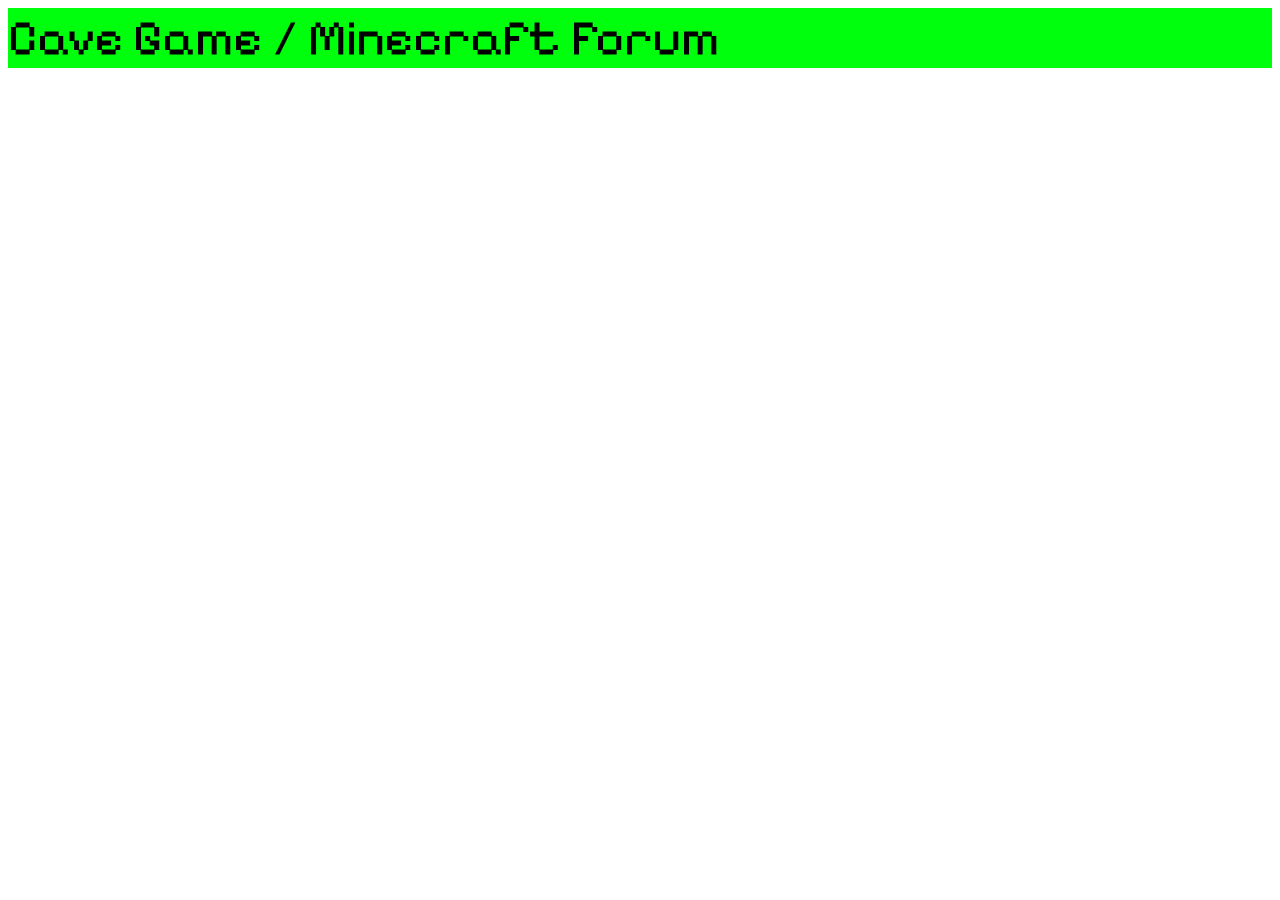
<file: minecraft/main.html>
<html>
    <link rel="preconnect" href="https://fonts.googleapis.com">
    <link rel="preconnect" href="https://fonts.gstatic.com" crossorigin>
    <link href="https://fonts.googleapis.com/css2?family=Pixelify+Sans:wght@400..700&family=Roboto:ital,wght@0,100..900;1,100..900&display=swap" rel="stylesheet">
    <link rel="stylesheet" href="style.css">
    <body>
        <div class="menu">

        <a class="pixelify-sans">Cave Game / Minecraft Forum</a>
        </div>
    </body>
</html>
</file>
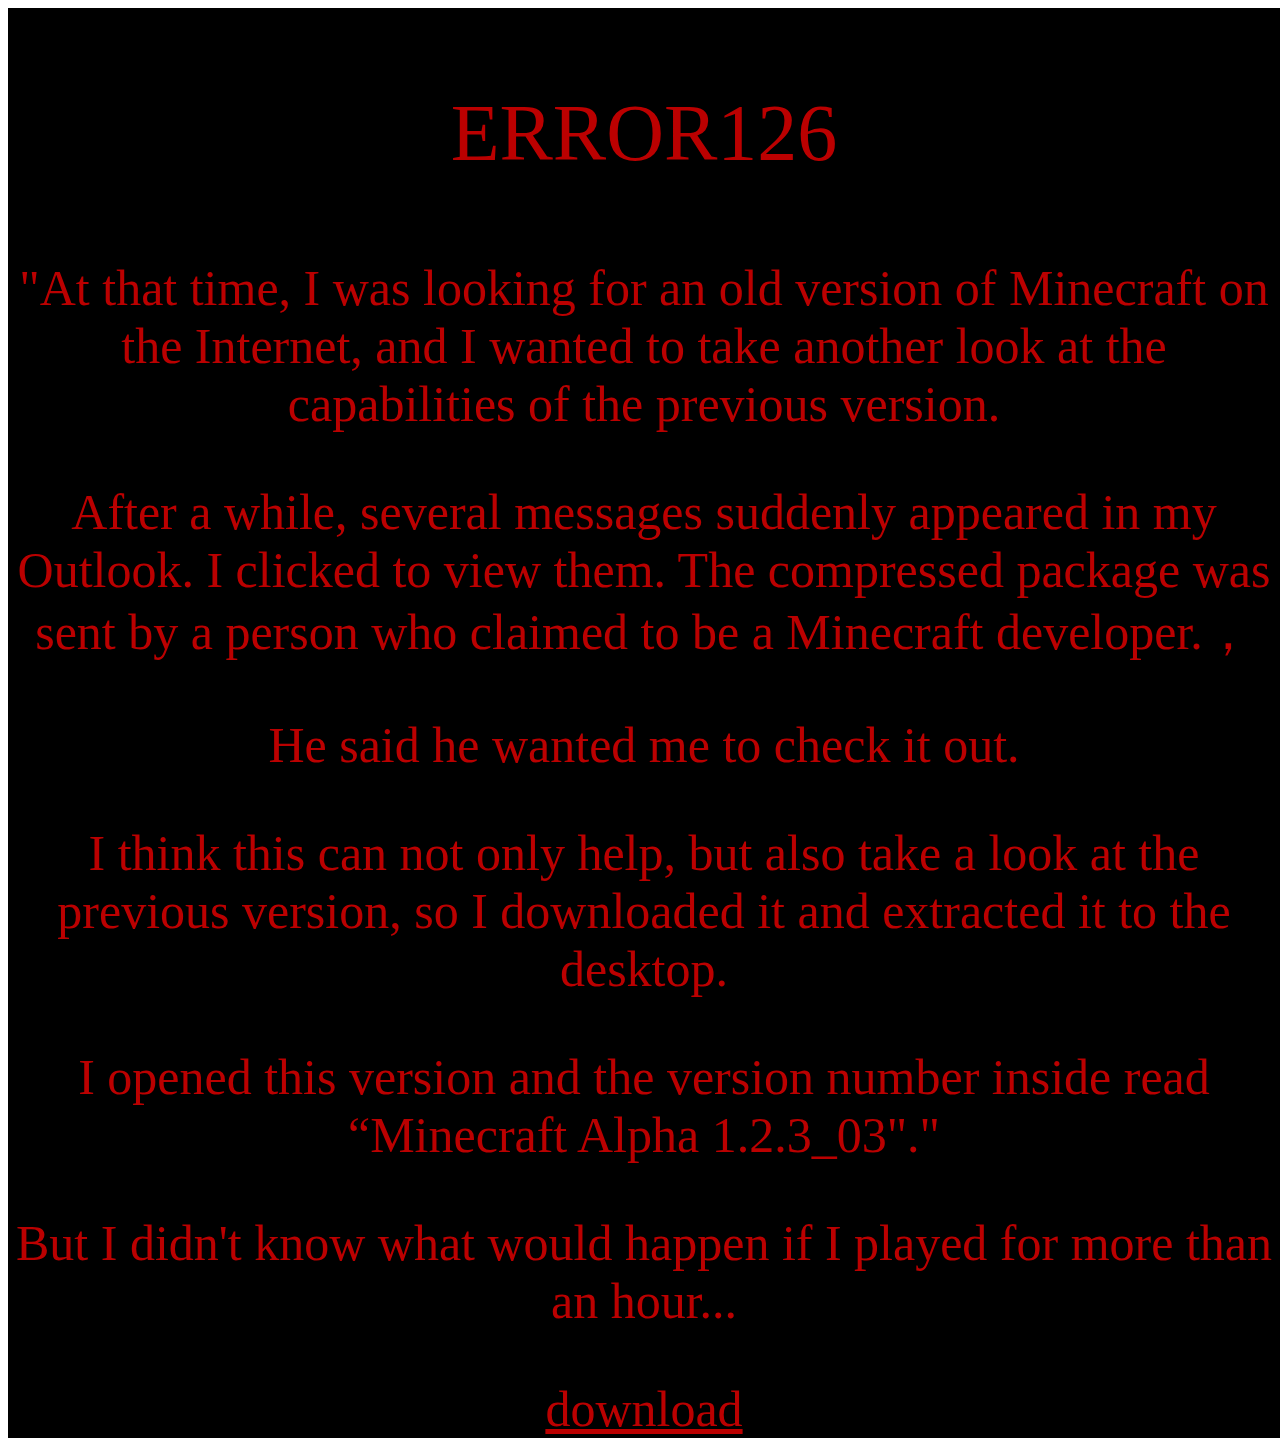
<file: creepypasta/ver/ERROR126.html>
<html>
    <link rel="stylesheet" href="ERROR126.css">
    <body>
        <div class="bg1">
        <div align="center" class="bg">
        <div class="text">
        <p class="ERROR126">ERROR126</p>
        <p class="history">"At that time, I was looking for an old version of Minecraft on the Internet, and I wanted to take another look at the capabilities of the previous version.
        <p class="history">After a while, several messages suddenly appeared in my Outlook. I clicked to view them. The compressed package was sent by a person who claimed to be a Minecraft developer.，</p>
        <p class="history">He said he wanted me to check it out.</p>
        <p class="history">I think this can not only help, but also take a look at the previous version, so I downloaded it and extracted it to the desktop.</p>
        <p class="history">I opened this version and the version number inside read “Minecraft Alpha 1.2.3_03"."</p>
        <p class="history">But I didn't know what would happen if I played for more than an hour...</p>
        <a href="https://drive.usercontent.google.com/download?id=1gk6iJUJmuuX4AlCXWIn7n9nrWrvq7JDB&export=download&authuser=0" class="history">download</a>
        </div>
        </div>
        </div>
    </body>
</html>
</file>
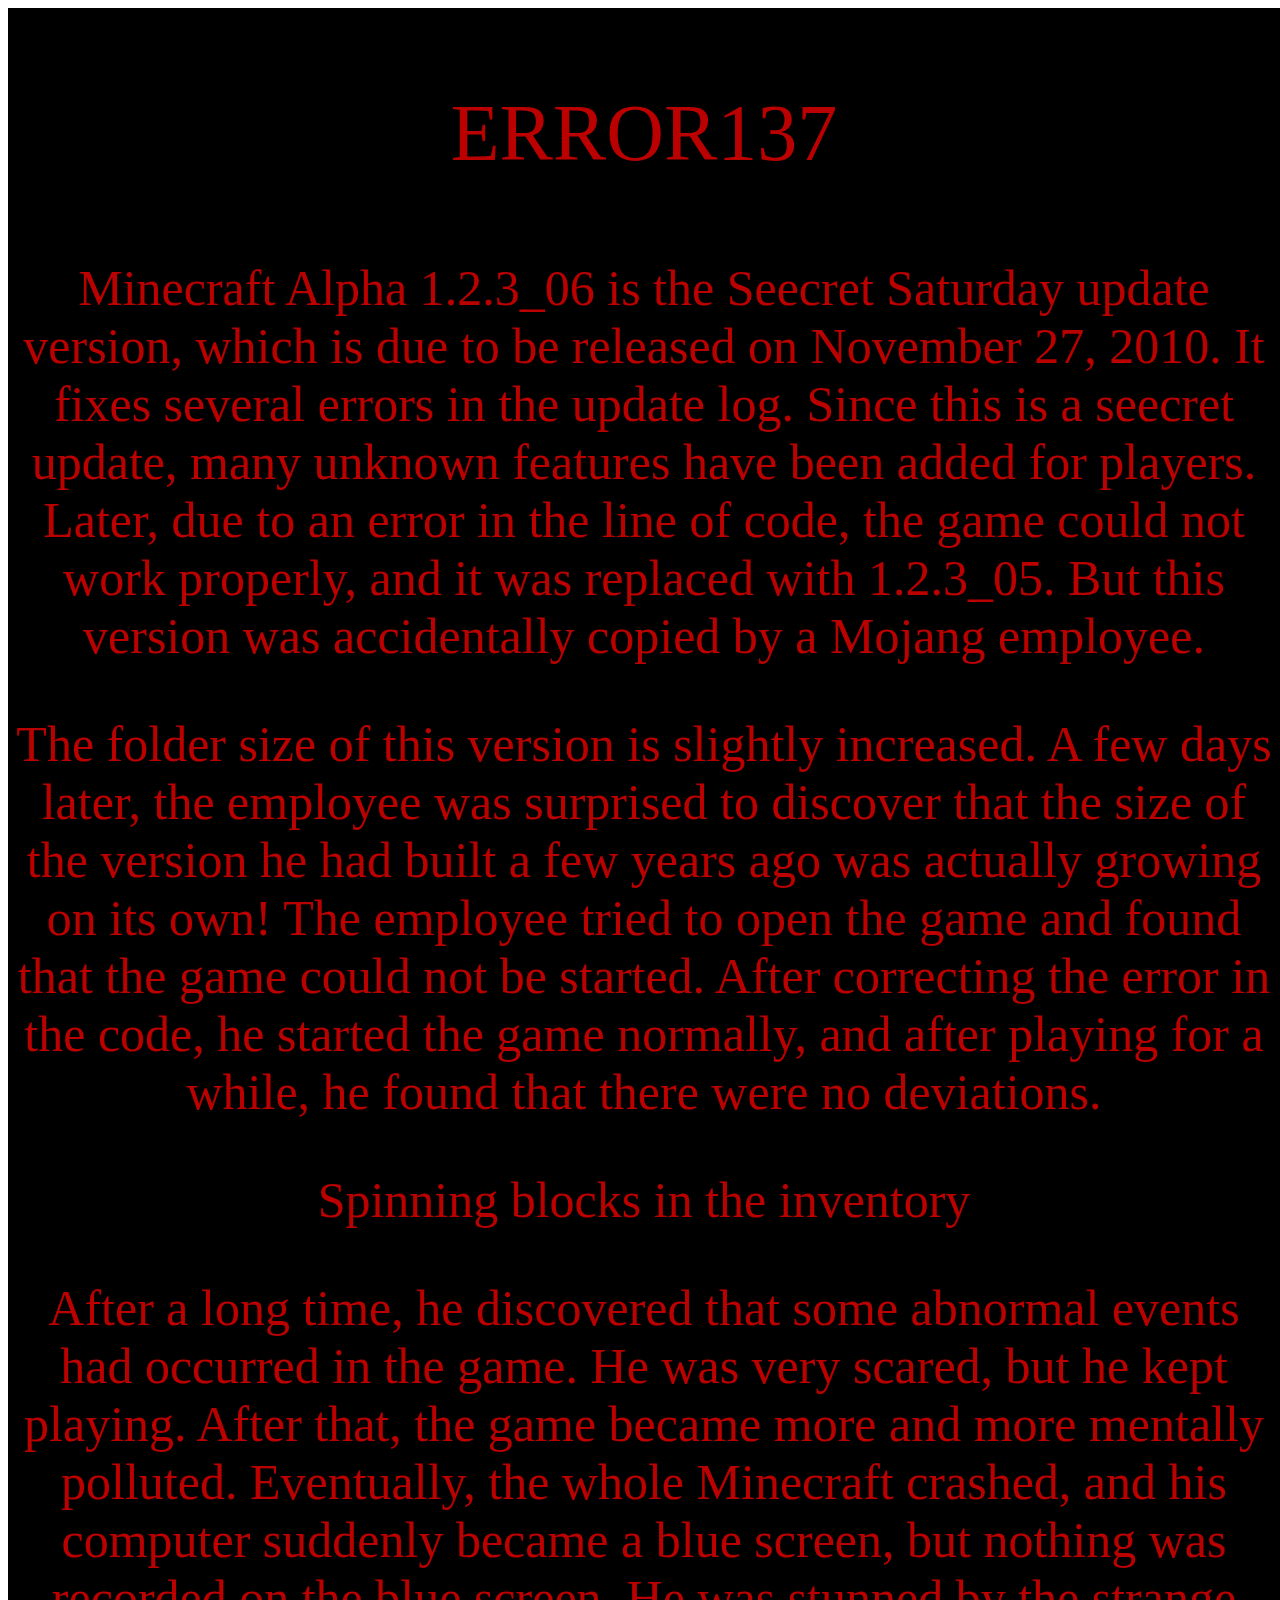
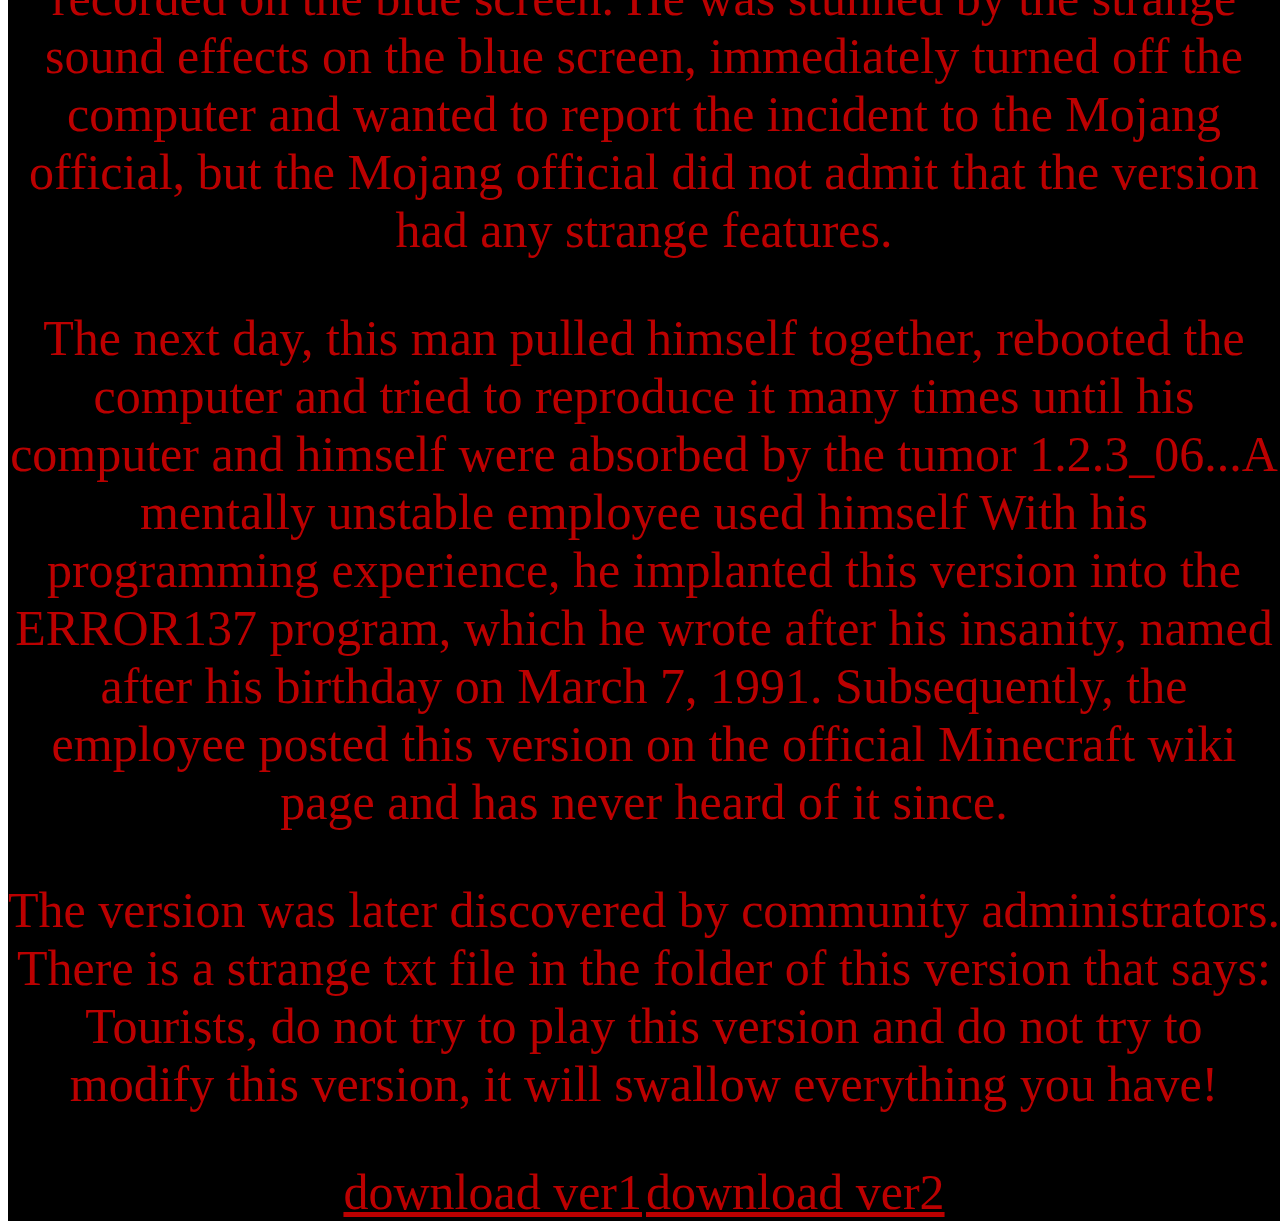
<file: creepypasta/ver/ERROR137.html>
<html>
    <link rel="stylesheet" href="ERROR137.css">
    <body>
        <div class="bg1">
        <div align="center" class="bg">
        <div class="text">
        <p class="ERROR137">ERROR137</p>
        <p class="history">Minecraft Alpha 1.2.3_06 is the Seecret Saturday update version, which is due to be released on November 27, 2010. It fixes several errors in the update log. Since this is a seecret update, many unknown features have been added for players. Later, due to an error in the line of code, the game could not work properly, and it was replaced with 1.2.3_05. But this version was accidentally copied by a Mojang employee.
        <p class="history">The folder size of this version is slightly increased. A few days later, the employee was surprised to discover that the size of the version he had built a few years ago was actually growing on its own! The employee tried to open the game and found that the game could not be started. After correcting the error in the code, he started the game normally, and after playing for a while, he found that there were no deviations.</p>
        <p class="history">Spinning blocks in the inventory</p>
        <p class="history">After a long time, he discovered that some abnormal events had occurred in the game. He was very scared, but he kept playing. After that, the game became more and more mentally polluted. Eventually, the whole Minecraft crashed, and his computer suddenly became a blue screen, but nothing was recorded on the blue screen. He was stunned by the strange sound effects on the blue screen, immediately turned off the computer and wanted to report the incident to the Mojang official, but the Mojang official did not admit that the version had any strange features.</p>
        <p class="history">The next day, this man pulled himself together, rebooted the computer and tried to reproduce it many times until his computer and himself were absorbed by the tumor 1.2.3_06...A mentally unstable employee used himself With his programming experience, he implanted this version into the ERROR137 program, which he wrote after his insanity, named after his birthday on March 7, 1991. Subsequently, the employee posted this version on the official Minecraft wiki page and has never heard of it since.</p>
        <p class="history">The version was later discovered by community administrators. There is a strange txt file in the folder of this version that says: Tourists, do not try to play this version and do not try to modify this version, it will swallow everything you have!</p>
        <a href="https://raw.githubusercontent.com/CreepyTDYA/CreepyTDYA.github.io/main/download/Alpha 1.2.3_06.zip" class="history">download ver1</a>
        <a href="https://raw.githubusercontent.com/CreepyTDYA/CreepyTDYA.github.io/main/download/ERROR137.zip" class="history">download ver2</a>
        </div>
        </div>
        </div>
    </body>
</html>
</file>
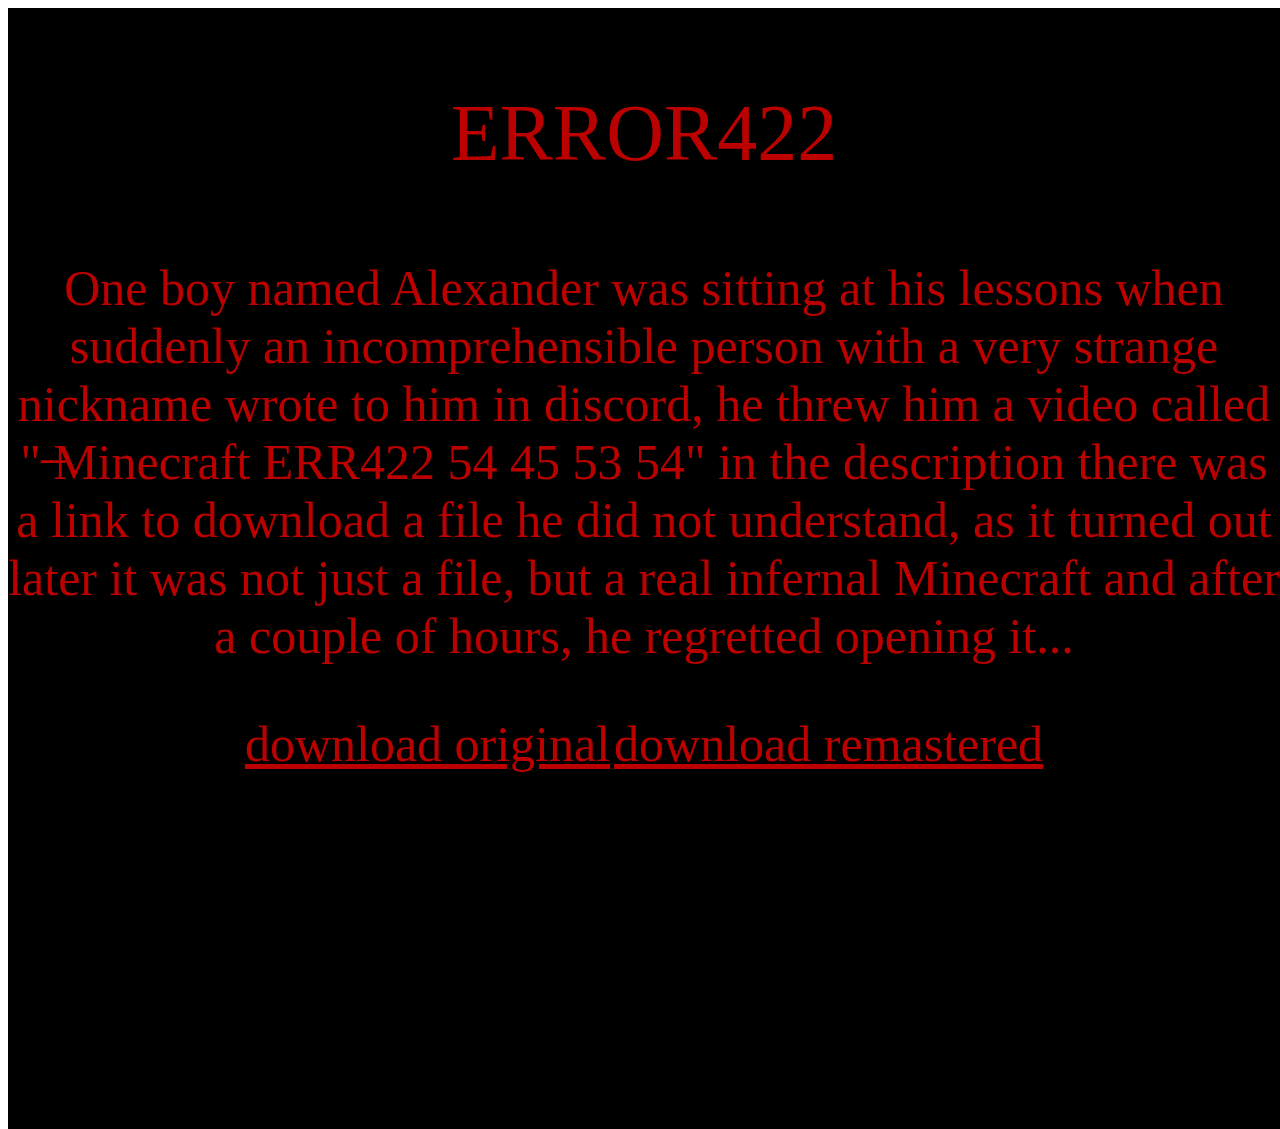
<file: creepypasta/ver/ERROR422.html>
<html>
    <link rel="stylesheet" href="ERROR422.css">
    <body>
        <div class="bg1">
        <div align="center" class="bg">
        <div class="text">
        <p class="ERROR422">ERROR422</p>
        <p class="history">One boy named Alexander was sitting at his lessons when suddenly an incomprehensible person with a very strange nickname wrote to him in discord, he threw him a video called " ̶Minecraft ERR422 54 45 53 54" in the description there was a link to download a file he did not understand, as it turned out later it was not just a file, but a real infernal Minecraft and after a couple of hours, he regretted opening it...</p>
        <a href="https://raw.githubusercontent.com/CreepyTDYA/CreepyTDYA.github.io/main/download/ERROR422.zip" class="history">download original</a>
        <a href="https://raw.githubusercontent.com/CreepyTDYA/CreepyTDYA.github.io/main/download/ERROR422 remastered.zip" class="history">download remastered</a>
        <p>.</p>
        <p>.</p>
        <p>.</p>
        <p>.</p>
        <p>.</p>
        <p>.</p>
        <p>.</p>
        <p>.</p>
        <p>.</p>
        <p>.</p>
        </div>
        </div>
        </div>
    </body>
</html>
</file>
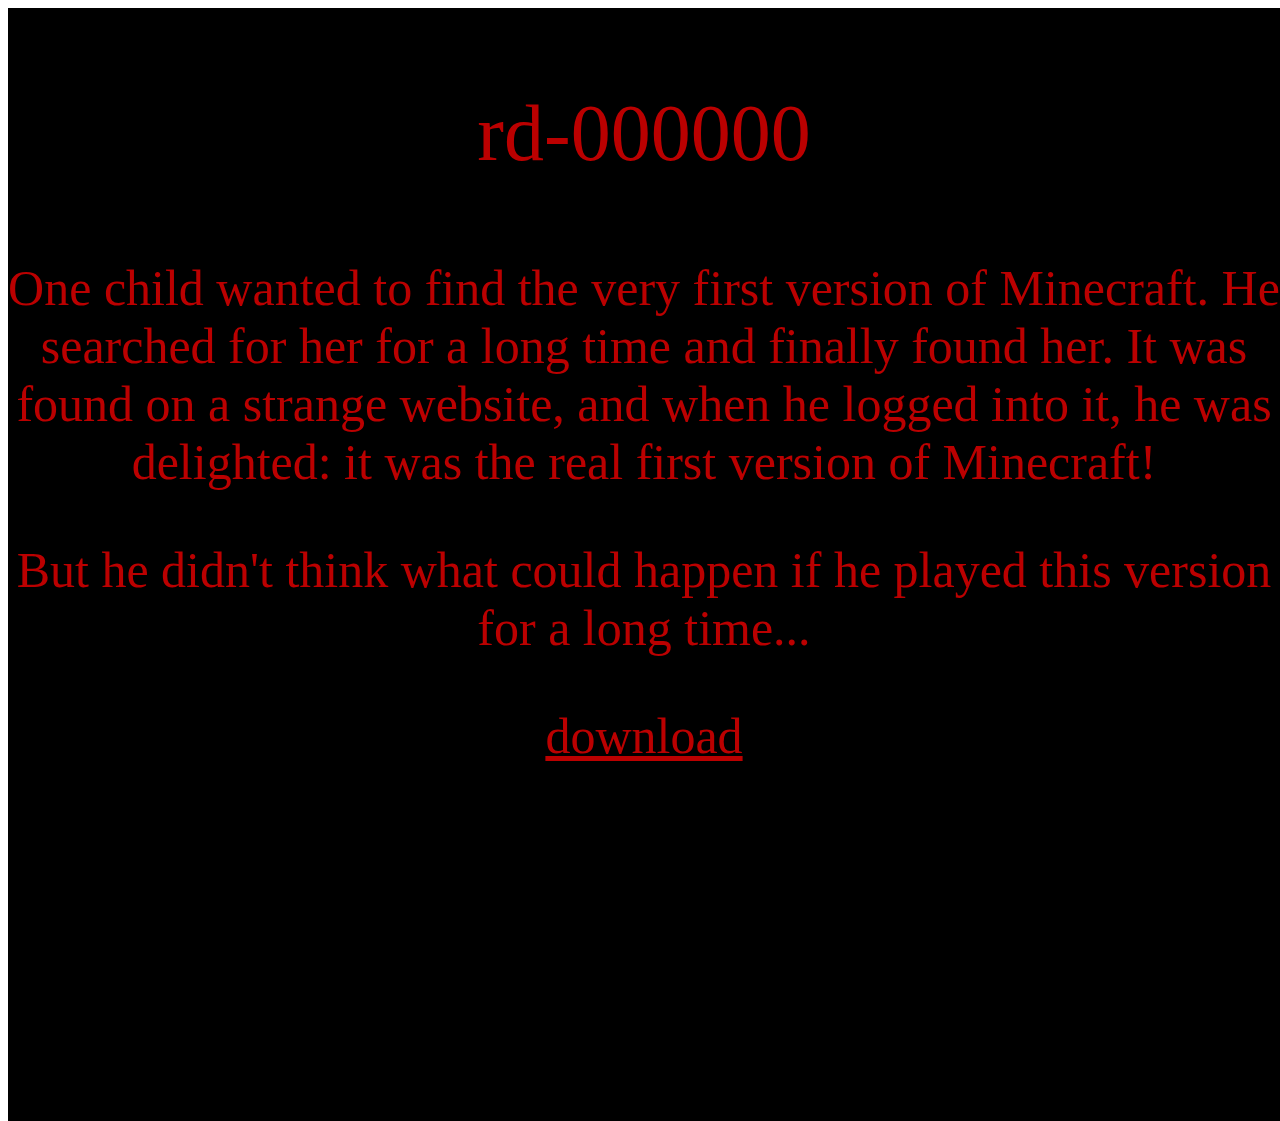
<file: creepypasta/ver/rd-000000.html>
<html>
    <link rel="stylesheet" href="rd-000000.css">
    <body>
        <div class="bg1">
        <div align="center" class="bg">
        <div class="text">
        <p class="rd-000000">rd-000000</p>
        <p class="history">One child wanted to find the very first version of Minecraft. He searched for her for a long time and finally found her. It was found on a strange website, and when he logged into it, he was delighted: it was the real first version of Minecraft!</p>
        <p class="history">But he didn't think what could happen if he played this version for a long time...</p>
        <a href="https://raw.githubusercontent.com/CreepyTDYA/CreepyTDYA.github.io/main/download/rd-000000.zip" class="history">download</a>
        <p>.</p>
        <p>.</p>
        <p>.</p>
        <p>.</p>
        <p>.</p>
        <p>.</p>
        <p>.</p>
        <p>.</p>
        <p>.</p>
        <p>.</p>
        </div>
        </div>
        </div>
    </body>
</html>
</file>
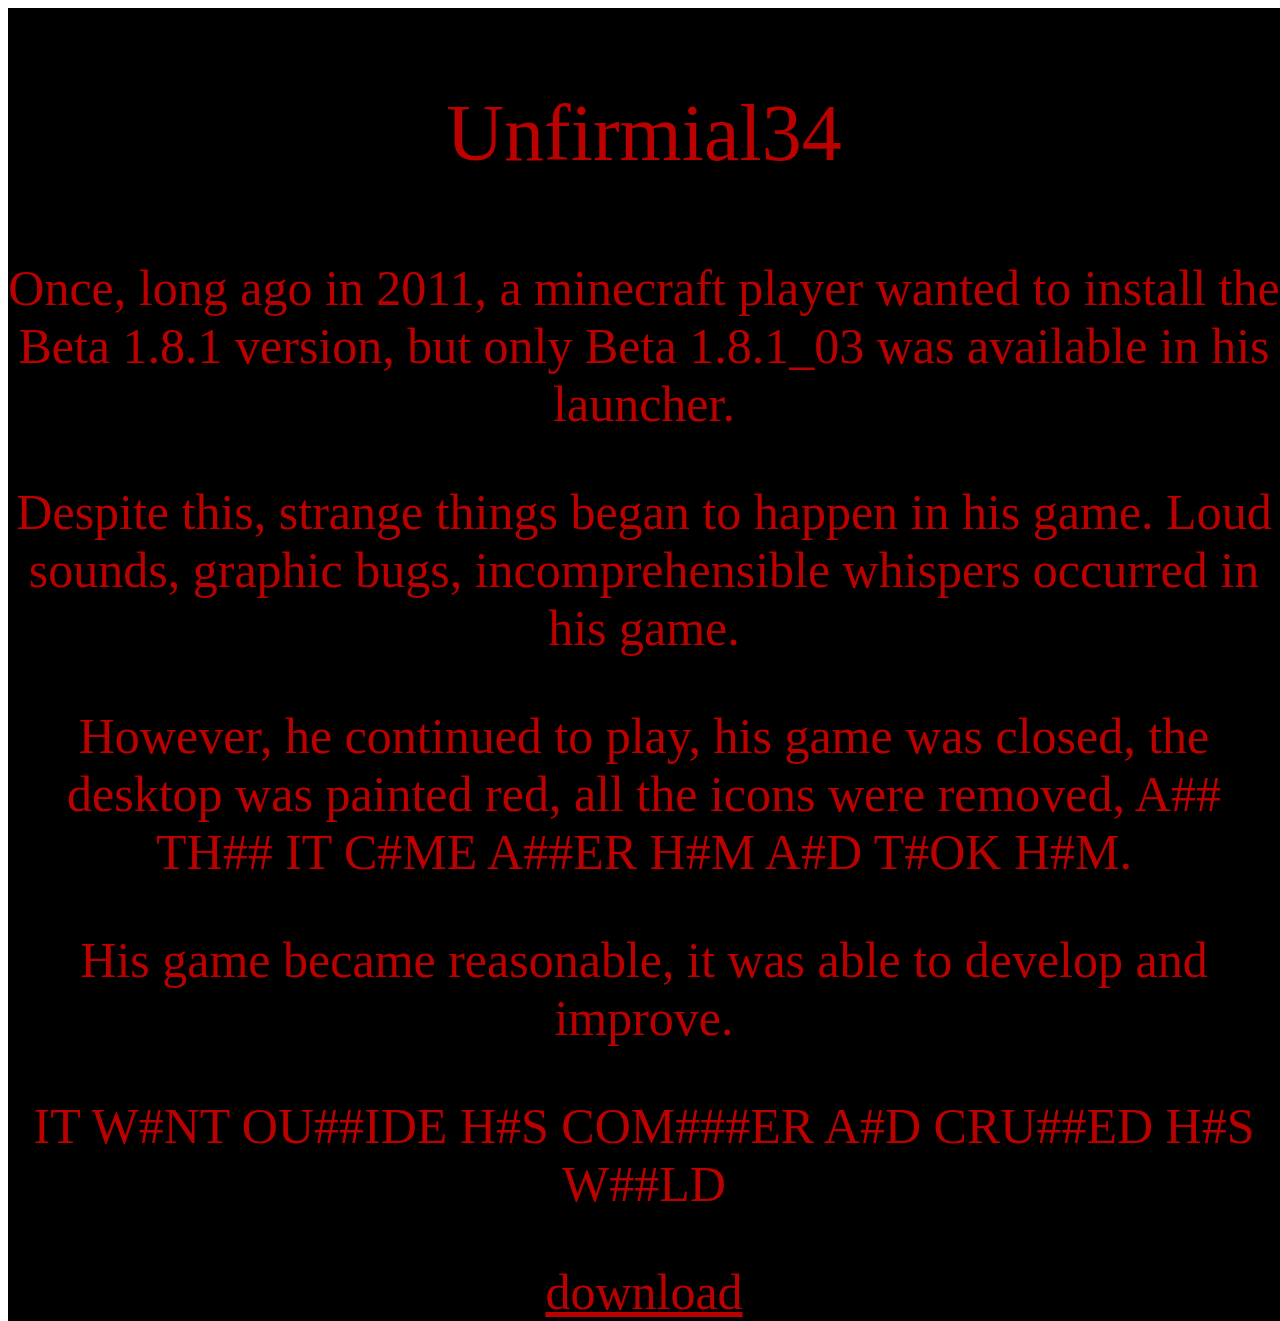
<file: creepypasta/ver/Unfirmial34.html>
<html>
    <link rel="stylesheet" href="Unfirmial34.css">
    <body>
        <div class="bg1">
        <div align="center" class="bg">
        <div class="text">
        <p class="Unfirmial34">Unfirmial34</p>
        <p class="history">Once, long ago in 2011, a minecraft player wanted to install the Beta 1.8.1 version, but only Beta 1.8.1_03 was available in his launcher.</p>
        <p class="history">Despite this, strange things began to happen in his game. Loud sounds, graphic bugs, incomprehensible whispers occurred in his game.</p>
        <p class="history">However, he continued to play, his game was closed, the desktop was painted red, all the icons were removed, A## TH## IT C#ME A##ER H#M A#D T#OK H#M.</p>
        <p class="history">His game became reasonable, it was able to develop and improve.</p>
        <p class="history">IT W#NT OU##IDE H#S COM###ER A#D CRU##ED H#S W##LD</p>
        <a href="https://raw.githubusercontent.com/CreepyTDYA/CreepyTDYA.github.io/main/download/Unfirmial34.zip" class="history">download</a>
        </div>
        </div>
        </div>
    </body>
</html>
</file>
<file: minecraft/style.css>
.menu{
    background: rgb(0, 255, 13);
    font-family: 'Courier New', Courier, monospace, bold;
    font-size: 50px
}
.pixelify-sans {
    font-family: "Pixelify Sans", serif;
    font-optical-sizing: auto;
    font-style: normal;
  }
</file>
<file: creepypasta/ver/ERROR126.css>
.bg{
    position: relative;
    background-color: black;
    width: 100%;
    height: 100%;
    top:0px;
    left:0px;
}
.bg1{
    position:absolute;
    scroll-behavior: smooth;
    background-color: black;
}
.history{
    position: relative;
    font-family: 'Chiller';
    font-size: 50px;
    color: #bb0000;
}
.text{
    position: relative;
    
}
.ERROR126{
    font-family: 'Chiller';
    position: relative;
    color: #bb0000;
    font-size: 80px;
}
</file>
<file: creepypasta/ver/ERROR137.css>
.bg{
    position: relative;
    background-color: black;
    width: 100%;
    height: 100%;
    top:0px;
    left:0px;
}
.bg1{
    position:absolute;
    scroll-behavior: smooth;
    background-color: black;
}
.history{
    position: relative;
    font-family: 'Chiller';
    font-size: 50px;
    color: #bb0000;
}
.text{
    position: relative;
    
}
.ERROR137{
    font-family: 'Chiller';
    position: relative;
    color: #bb0000;
    font-size: 80px;
}
</file>
<file: creepypasta/ver/ERROR422.css>
.bg{
    position: relative;
    background-color: black;
    width: 100%;
    height: 100%;
    top:0px;
    left:0px;
}
.bg1{
    position:absolute;
    scroll-behavior: smooth;
    background-color: black;
}
.history{
    position: relative;
    font-family: 'Chiller';
    font-size: 50px;
    color: #bb0000;
}
.text{
    position: relative;
    
}
.ERROR422{
    font-family: 'Chiller';
    position: relative;
    color: #bb0000;
    font-size: 80px;
}
</file>
<file: creepypasta/ver/rd-000000.css>
.bg{
    position: relative;
    background-color: black;
    width: 100%;
    height: 100%;
    top:0px;
    left:0px;
}
.bg1{
    position:absolute;
    scroll-behavior: smooth;
    background-color: black;
}
.history{
    position: relative;
    font-family: 'Chiller';
    font-size: 50px;
    color: #bb0000;
}
.text{
    position: relative;
    
}
.rd-000000{
    font-family: 'Chiller';
    position: relative;
    color: #bb0000;
    font-size: 80px;
}
</file>
<file: creepypasta/ver/Unfirmial34.css>
.bg{
    position: relative;
    background-color: black;
    width: 100%;
    height: 100%;
    top:0px;
    left:0px;
}
.bg1{
    position:absolute;
    scroll-behavior: smooth;
    background-color: black;
}
.history{
    position: relative;
    font-family: 'Chiller';
    font-size: 50px;
    color: #bb0000;
}
.text{
    position: relative;
    
}
.Unfirmial34{
    font-family: 'Chiller';
    position: relative;
    color: #bb0000;
    font-size: 80px;
}
</file>
